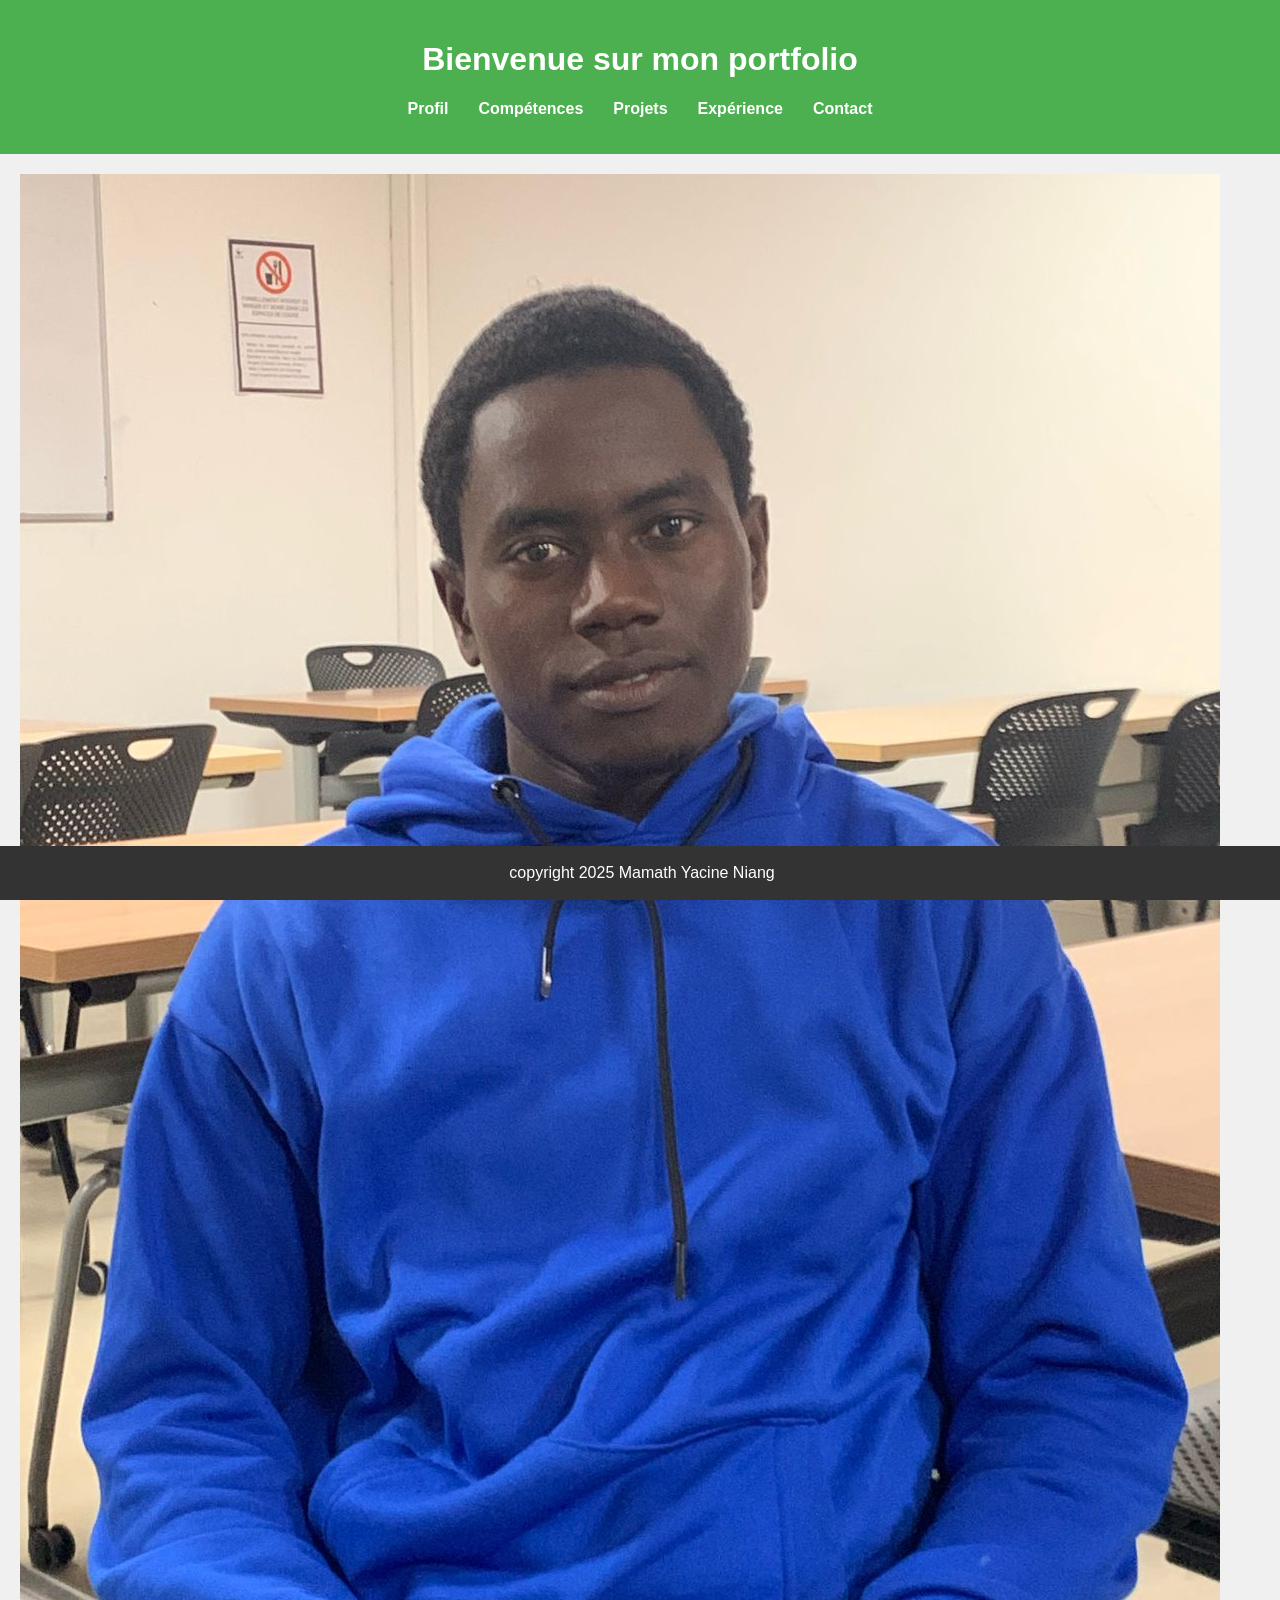
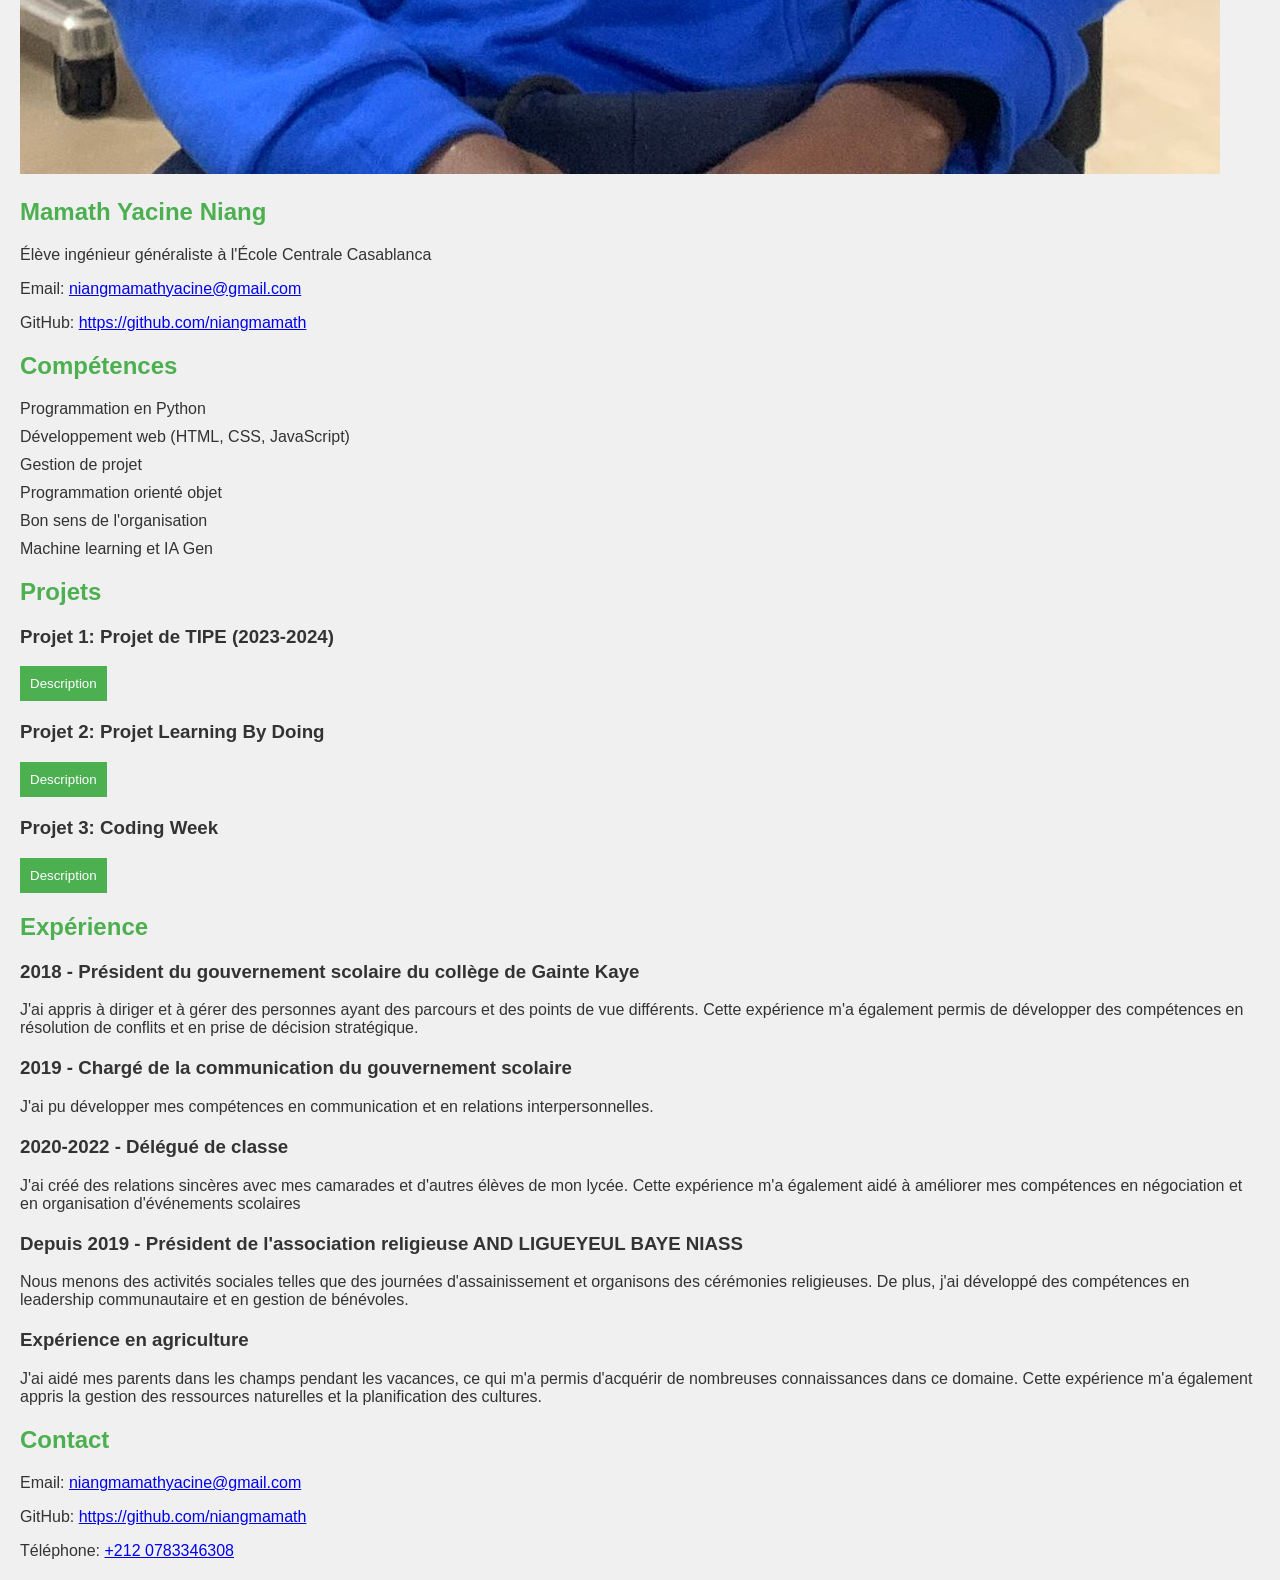
<file: index.html>
<!DOCTYPE html>
<html lang="fr">
<head>
    <meta charset="UTF-8">
    <meta name="viewport" content="width=device-width, initial-scale=1.0">
    <title>Portfolio de Mamath</title>
    <link rel="stylesheet" href="styles.css">
    <script>
        function toggleDescription(id) {
            var element = document.getElementById(id);
            if (element.style.display === "none") {
                element.style.display = "block";
            } else {
                element.style.display = "none";
            }
        }
    </script>
</head>
<body>
    <header>
        <h1>Bienvenue sur mon portfolio</h1>
        <nav>
            <ul>
                <li><a href="#profile">Profil</a></li>
                <li><a href="#skills">Compétences</a></li>
                <li><a href="#projects">Projets</a></li>
                <li><a href="#experience">Expérience</a></li>
                <li><a href="#contact">Contact</a></li>
            </ul>
        </nav>
    </header>
    <section id="profile" class="profile">
        <img src="images/foto.jpg" alt="Photo de Mamath">
        <h2>Mamath Yacine Niang</h2>
        <p>Élève ingénieur généraliste à l'École Centrale Casablanca</p>
        <p>Email: <a href="mailto:niangmamathyacine@gmail.com">niangmamathyacine@gmail.com</a></p>
        <p>GitHub: <a href="https://github.com/niangmamath" target="_blank">https://github.com/niangmamath</a></p>
    </section>
    <section id="skills" class="skills">
        <h2>Compétences</h2>
        <ul>
            <li>Programmation en Python</li>
            <li>Développement web (HTML, CSS, JavaScript)</li>
            <li>Gestion de projet</li>
            <li>Programmation orienté objet</li>
            <li>Bon sens de l'organisation</li>
            <li>Machine learning et IA Gen </li>
        </ul>
    </section>
    <section id="projects" class="projects">
        <h2>Projets</h2>
        <div class="project-item">
            <h3>Projet 1: Projet de TIPE (2023-2024)</h3>
            <button onclick="toggleDescription('desc1')">Description</button>
            <p id="desc1" style="display: none;">
                
                Ce projet porte sur l'étude comparative de deux générations de boissons énergétiques destinées aux sportifs. L'objectif est de déterminer l'impact des modifications de composition de ces boissons sur la performance sportive. Pour ce faire, nous avons analysé les ingrédients clés, les effets physiologiques et les résultats obtenus lors de tests de performance. Cette étude vise à fournir des recommandations pour optimiser la formulation des boissons énergétiques afin d'améliorer les performances des athlètes.</p>
        </div>
        <div class="project-item">
            <h3>Projet 2: Projet Learning By Doing</h3>
            <button onclick="toggleDescription('desc2')">Description</button>
            <p id="desc2" style="display: none;">
                Dans le cadre de notre première année à l'École Centrale Casablanca, nous avons réalisé un projet sur le thème de l'énergie et de l'environnement. Intitulé **Hybridia-Enr**, ce projet aborde la problématique de l'intermittence des énergies renouvelables. Nous avons développé un système hybride combinant l'énergie solaire et éolienne, associé à un dispositif de stockage innovant utilisant des briques d'argile. De plus, nous avons conçu une application permettant aux utilisateurs de contrôler leur consommation énergétique et de basculer entre les sources d'énergie solaire et éolienne en fonction des conditions météorologiques.
                
                 </p>
        </div>
        <div class="project-item">
            <h3>Projet 3: Coding Week</h3>
            <button onclick="toggleDescription('desc3')">Description</button>
            <p id="desc3" style="display: none;">Ce projet, réalisé sur une semaine, avait pour objectif d'appliquer le machine learning dans le domaine de la santé. Nous avons développé une application capable de prédire le cancer du col de l'utérus. Grâce à des algorithmes avancés, cette application analyse les données médicales pour fournir des prédictions précises, aidant ainsi à la détection précoce et à la prise en charge rapide de cette maladie.</p>
        </div>
    </section>
    <section id="experience" class="experience">
        <h2>Expérience</h2>
        <div class="experience-item">
            <h3>2018 - Président du gouvernement scolaire du collège de Gainte Kaye</h3>
            <p>J'ai appris à diriger et à gérer des personnes ayant des parcours et des points de vue différents. Cette expérience m'a également permis de développer des compétences en résolution de conflits et en prise de décision stratégique.</p>
        </div>
        <div class="experience-item">
            <h3>2019 - Chargé de la communication du gouvernement scolaire</h3>
            <p> J'ai pu développer mes compétences en communication et en relations interpersonnelles.</p>
        </div>
        <div class="experience-item">
            <h3>2020-2022 - Délégué de classe</h3>
            <p>J'ai créé des relations sincères avec mes camarades et d'autres élèves de mon lycée. Cette expérience m'a également aidé à améliorer mes compétences en négociation et en organisation d'événements scolaires </p>
        </div>
        <div class="experience-item">
            <h3>Depuis 2019 - Président de l'association religieuse AND LIGUEYEUL BAYE NIASS</h3>
            <p>Nous menons des activités sociales telles que des journées d'assainissement et organisons des cérémonies religieuses. De plus, j'ai développé des compétences en leadership communautaire et en gestion de bénévoles.</p>
        </div>
        <div class="experience-item">
            <h3>Expérience en agriculture</h3>
            <p>J'ai aidé mes parents dans les champs pendant les vacances, ce qui m'a permis d'acquérir de nombreuses connaissances dans ce domaine. Cette expérience m'a également appris la gestion des ressources naturelles et la planification des cultures.</p>
        </div>
    </section>
    <section id="contact" class="contact">
        <h2>Contact</h2>
        <p>Email: <a href="mailto:niangmamathyacine@gmail.com">niangmamathyacine@gmail.com</a></p>
        <p>GitHub: <a href="https://github.com/niangmamath" target="_blank">https://github.com/niangmamath</a></p>
        <p>Téléphone: <a href="tel:+2120783346308">+212 0783346308</a></p>
    </section>
    <footer>
        <p>copyright 2025 Mamath Yacine Niang</p>
    </footer>
</body>
</html>
</file>
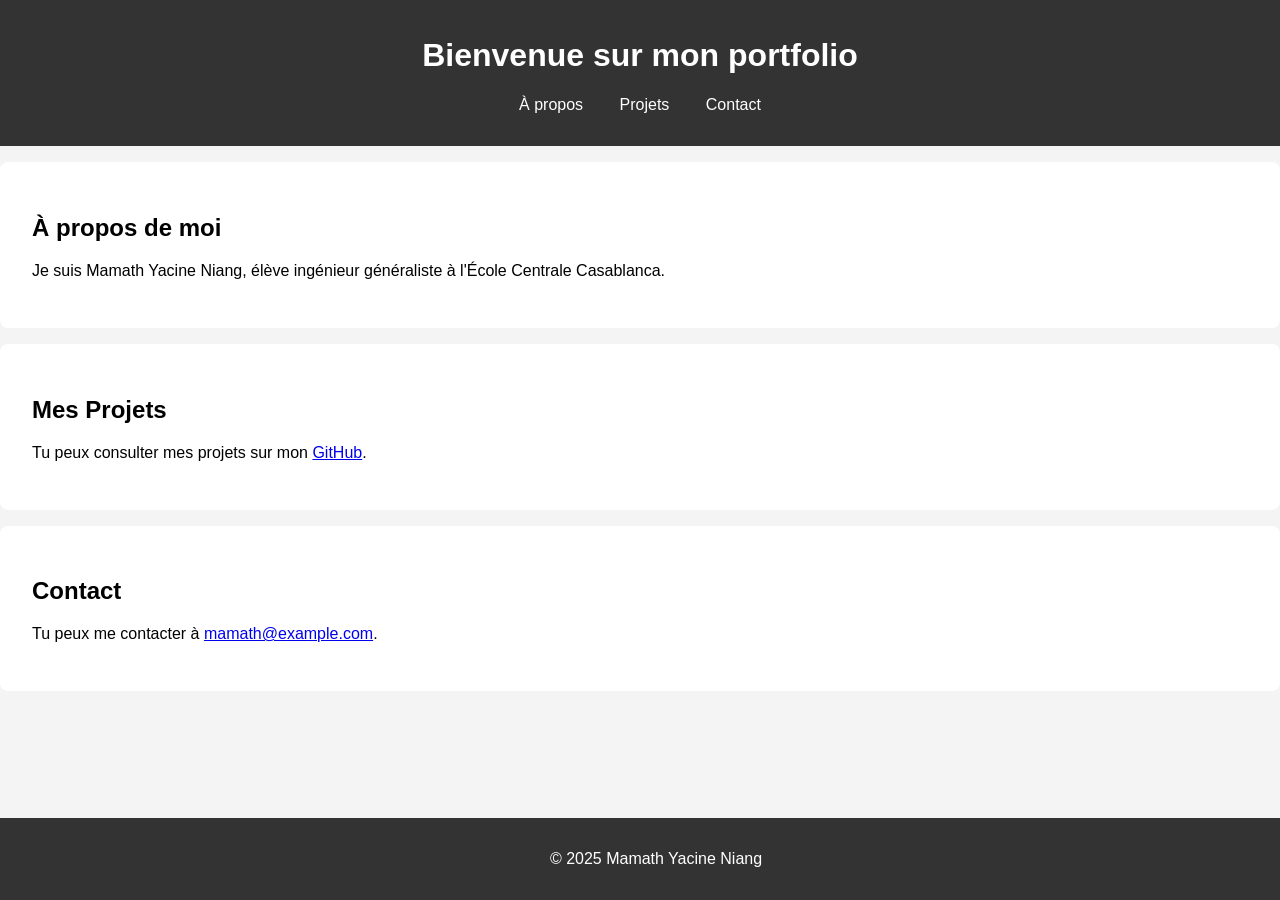
<file: index1.html>
<!DOCTYPE html>
<html lang="fr">
<head>
    <meta charset="UTF-8">
    <meta name="viewport" content="width=device-width, initial-scale=1.0">
    <title>Portfolio de Mamath Yacine Niang</title>
    <style>
        body {
            font-family: Arial, sans-serif;
            margin: 0;
            padding: 0;
            background-color: #f4f4f4;
        }

        header {
            background-color: #333;
            color: #fff;
            padding: 1rem;
            text-align: center;
        }

        nav ul {
            list-style: none;
            padding: 0;
        }

        nav ul li {
            display: inline;
            margin: 0 1rem;
        }

        nav ul li a {
            color: #fff;
            text-decoration: none;
        }

        section {
            padding: 2rem;
            margin: 1rem 0;
            background-color: #fff;
            border-radius: 8px;
        }

        footer {
            text-align: center;
            padding: 1rem;
            background-color: #333;
            color: #fff;
            position: fixed;
            width: 100%;
            bottom: 0;
        }
    </style>
</head>
<body>
    <header>
        <h1>Bienvenue sur mon portfolio</h1>
        <nav>
            <ul>
                <li><a href="#about">À propos</a></li>
                <li><a href="#projects">Projets</a></li>
                <li><a href="#contact">Contact</a></li>
            </ul>
        </nav>
    </header>
    <section id="about">
        <h2>À propos de moi</h2>
        <p>Je suis Mamath Yacine Niang, élève ingénieur généraliste à l'École Centrale Casablanca.</p>
    </section>
    <section id="projects">
        <h2>Mes Projets</h2>
        <p>Tu peux consulter mes projets sur mon <a href="https://github.com/niangmamath" target="_blank">GitHub</a>.</p>
    </section>
    <section id="contact">
        <h2>Contact</h2>
        <p>Tu peux me contacter à <a href="mailto:mamath@example.com">mamath@example.com</a>.</p>
    </section>
    <footer>
        <p>&copy; 2025 Mamath Yacine Niang</p>
    </footer>
    <script>
        console.log("Bienvenue sur le portfolio de Mamath Yacine Niang!");
    </script>
</body>
</html>
</file>
<file: styles.css>
body {
    font-family: Arial, sans-serif;
    background-color: #f0f0f0;
    color: #333;
    margin: 0;
    padding: 0;
}

header {
    background-color: #4CAF50;
    color: white;
    padding: 20px;
    text-align: center;
}

nav ul {
    list-style-type: none;
    padding: 0;
    display: flex;
    justify-content: center;
}

nav ul li {
    margin: 0 15px;
}

nav ul li a {
    color: white;
    text-decoration: none;
    font-weight: bold;
    transition: color 0.3s, transform 0.3s;
}

nav ul li a:hover {
    color: #ffeb3b;
    transform: scale(1.1);
}

.profile, .skills, .projects, .experience, .contact {
    margin: 20px;
    opacity: 0;
    transform: translateY(20px);
    animation: fadeInUp 1s forwards;
}

.profile {
    animation-delay: 0.2s;
}

.skills {
    animation-delay: 0.4s;
}

.projects {
    animation-delay: 0.6s;
}

.experience {
    animation-delay: 0.8s;
}

.contact {
    animation-delay: 1s;
}

@keyframes fadeInUp {
    to {
        opacity: 1;
        transform: translateY(0);
    }
}

h2 {
    color: #4CAF50;
}

ul {
    list-style-type: none;
    padding: 0;
}

li {
    margin: 10px 0;
}

.project-item {
    margin-bottom: 20px;
}

.project-item button {
    background-color: #4CAF50;
    color: white;
    border: none;
    padding: 10px;
    cursor: pointer;
    transition: background-color 0.3s;
}

.project-item button:hover {
    background-color: #45a049;
}

.experience-item {
    margin-bottom: 20px;
}

footer {
    background-color: #333;
    color: white;
    text-align: center;
    padding: 2px;
    position: fixed;
    width: 100%;
    bottom: 0;
}
</file>
